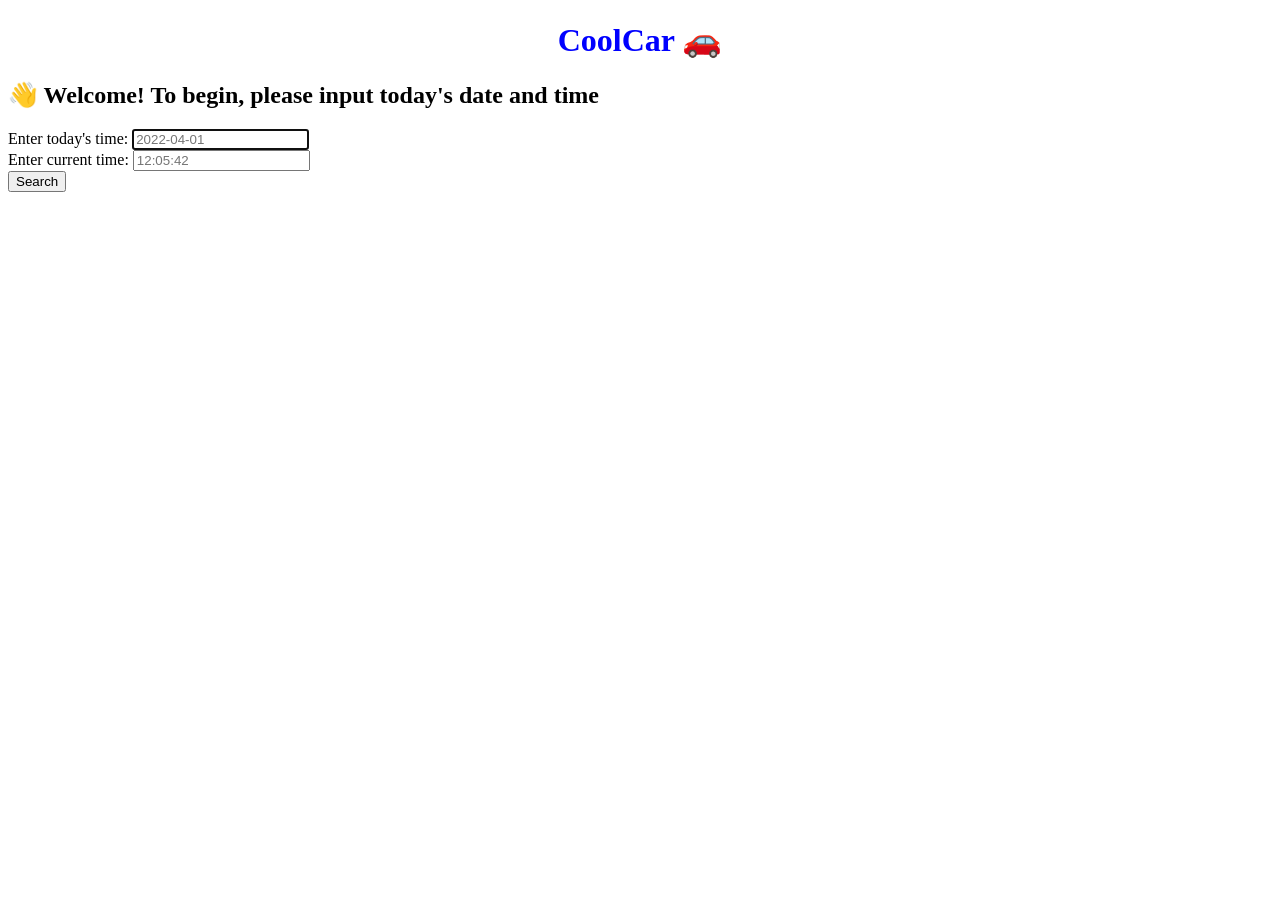
<file: index.html>
<!DOCTYPE html>
<html lang="en">
<head>
    <meta charset="UTF-8">
    <meta http-equiv="X-UA-Compatible" content="IE=edge">
    <meta name="viewport" content="width=device-width, initial-scale=1.0">
    <title>Document</title>
    <link rel="stylesheet" href="style.css"/>
</head>
<body>
    <h1>CoolCar 🚗</h1>

    <h2>👋 Welcome! To begin, please input today's date and time</h2>
    
    <div>

    <form id="search-form">
        <label for="date">Enter today's time: </label>
        <input
        type="text"
        placeholder="2022-04-01"
        autocomplete="off"
        autofocus="on"
        id="search-tex-input"
        />
        </div>
        <div>
<label for="time">Enter current time: </label>
         <input
        type="text"
        placeholder="12:05:42"
        autocomplete="off"
        autofocus="on"
        id="search-tex-input"
        />
        </div>
        <input type="submit" value="Search"/>
    </form>
    <script src="coolcar.js"></script>
</body>
</html>
</file>
<file: style.css>
h1{
color: blue;
text-align: center;
}
</file>
